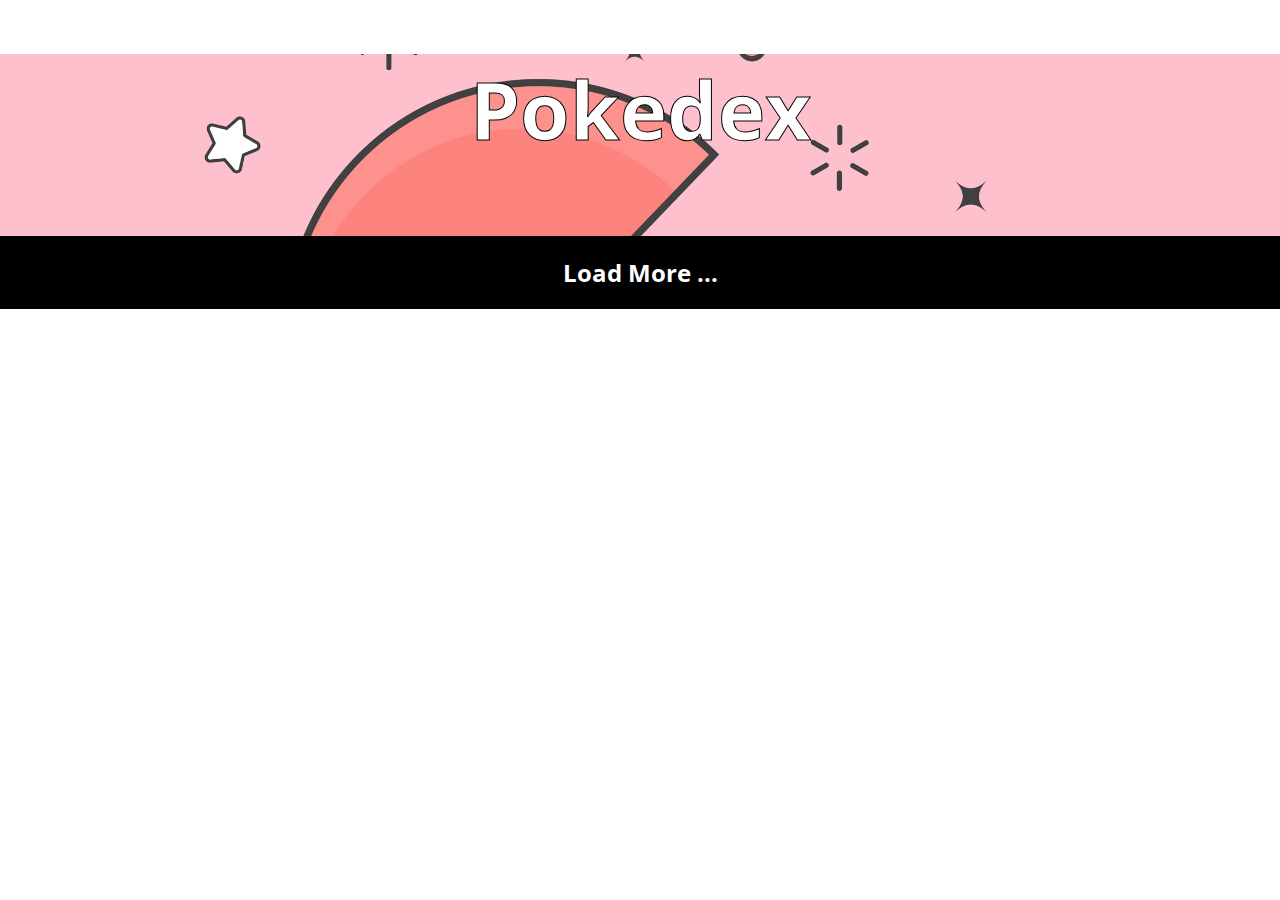
<file: index.html>
<!DOCTYPE html>
<html lang="en">

<head>
    <link rel="icon" type="image/x-icon" href="favicon.ico">
    <meta charset="UTF-8">
    <link rel="stylesheet" href="style.css">
    <link href="https://cdn.jsdelivr.net/npm/bootstrap@5.3.2/dist/css/bootstrap.min.css" rel="stylesheet"
        integrity="sha384-T3c6CoIi6uLrA9TneNEoa7RxnatzjcDSCmG1MXxSR1GAsXEV/Dwwykc2MPK8M2HN" crossorigin="anonymous">
    <script src="https://cdn.jsdelivr.net/npm/bootstrap@5.3.2/dist/js/bootstrap.bundle.min.js"
        integrity="sha384-C6RzsynM9kWDrMNeT87bh95OGNyZPhcTNXj1NW7RuBCsyN/o0jlpcV8Qyq46cDfL"
        crossorigin="anonymous"></script>
    <link rel="preconnect" href="https://fonts.googleapis.com">
    <link rel="preconnect" href="https://fonts.gstatic.com" crossorigin>
    <link
        href="https://fonts.googleapis.com/css2?family=Open+Sans:ital,wght@0,300;0,400;0,500;0,600;0,700;0,800;1,300;1,400;1,500;1,600;1,700;1,800&display=swap"
        rel="stylesheet">
    <script src="script.js"></script>
    <meta name="viewport" content="width=device-width, initial-scale=1.0">
    <title>Pokedex</title>
</head>

<body onload="loadPokemonBatch()">

    <section class="init-container">
        <h1 style="font-size: 80px;font-weight: 700;text-align: center;color: white;-webkit-text-stroke: 1px black;">
            Pokedex</h1>
        <div id="overview"></div>
        <h2 onclick="loadPokemonBatch()" class="loadButton">Load more ...</h2>
    </section>
</body>
</html>
</file>
<file: style.css>
/* ***************Global************* */
body {
    margin: 0;
    font-family: 'Open Sans', sans-serif;
    text-transform: capitalize;
}

.dp {
    display: flex;
}

.d-none {
    display: none;
}

.nav-link {
    color: black !important;
    opacity: 0.5;
}

.active {
    opacity: 1 !important;
}

.pokemonCard {
    width: 350px;
    display: flex;
    justify-content: center;
    flex-wrap: wrap;
    margin: 30px;
    border-radius: 3rem;
    box-shadow: 0px 3px 15px 2px rgba(0, 0, 0, 0.4);
    transition: 125ms;
}

.pokemonCard:hover {
    transform: scale(1.05);
}

#overview {
    display: flex;
    flex-wrap: wrap;
    justify-content: space-around;
}

.init-container {
    background-image: url(/img/pikabg.jpg);
    background-repeat: no-repeat;
    background-position: center;
    background-size: cover;
    background-attachment: fixed;
}


/* ***************Actual Pokemon Box************* */

#pokedex {
    min-width: 350px;
    min-height: 56vh;
    color: white;
    display: flex;
    flex-direction: column;
    border-radius: 3rem;
}

.back-arrow {
    height: 40px;
    width: 40px;
    filter: invert();
    margin-top: 30px;
    margin-left: 30px;
    margin-bottom: 30px;
    display: none;
}

.pokemonName {
    margin-top: 80px;
    margin-left: 30px;
    font-size: 40px;
    font-weight: 700;
    width: max-content;
    text-shadow: 0px 2px 6px rgba(0, 0, 0, 0.6);
}

.pokemonType {
    margin-right: 8px;
    padding: 4px 28px;
    width: fit-content;
    border-radius: 2rem;
    text-align: center;
    box-shadow: 0px 3px 15px 2px rgba(0, 0, 0, 0.2);
    background-color: rgba(255, 255, 255, 0.2);
    margin-block-start: 0em;
    text-shadow: 0px 2px 6px rgba(0, 0, 0, 0.6);
}

.name-type {
    margin-left: 30px;
    display: flex;

}

.pokemon-id {
    display: flex;
    justify-content: flex-end;
    align-items: center;
    width: -webkit-fill-available;
    padding-right: 30px;
    font-weight: 700;
    font-size: 20px;
    text-shadow: 0px 2px 6px rgba(0, 0, 0, 0.6);
}

.pokemonImage {
    height: 300px;
    aspect-ratio: 1 / 1;
    margin-top: -230px;
    margin-left: 25px;
    margin-right: auto;
    z-index: 1;
}

/* ***************Info-Container************* */
#infoContainer {
    background-color: white;
    min-height: 420px;
    margin-top: -100px;
    border-radius: 3rem;
    min-width: 350px;
}

#pokemonInformation {
    margin-left: 10px;
}


.nav-item {
    cursor: pointer;
    font-weight: 700;
}

.disabled {
    opacity: 0.7;
}

.list-group li {
    border: none;
}

h5 {
    padding-left: 14px;
    padding-top: 20px;
    padding-bottom: 5px;
}

/* Pokemon-Information List */

.pokemonInformation-About {
    padding-left: 30px;
}

.pokemonInformation-Basestats {
    padding-left: 30px;
}

.pokemonInformation-About li {
    font-weight: 600;
}

.pokemonInformation-Basestats li {
    font-weight: 600;
}

.pokemonInformation-About ul:first-child {
    padding-top: 10px;
}

.pokemonInformation-Basestats ul:first-child {
    padding-top: 10px;
}

.pokemonInformation-About li:first-child {
    font-weight: 600;
    width: 8rem;
}

.pokemonInformation-Basestats li:first-child {
    font-weight: 600;
    width: 8rem;
}

/* background coloring area */

.grass {
    background-color: #A7D490;
}

.fire {
    background-color: #FB6C6C;
}

.water {
    background-color: #83CCE8;
}

.bug {
    background-color: #afb961;
}

.normal {
    background-color: #AAAA99;
}

.poison {
    background-color: #AF80AF;
}

.electric {
    background-color: #ffd146;
}

.ground {
    background-color: #E0C068;
}

.fairy {
    background-color: #f8c1fd;
}

.fighting {
    background-color: #BB5544;
}

.psychic {
    background-color: #FF5599;
}

.rock {
    background-color: #BBAA66;
}

.ghost {
    background-color: #6666BB;
}

.ice {
    background-color: #c3e2f1;
}

.dragon {
    background-color: #7766EE;
}

/* load */

.loadButton {
    text-align: center;
    padding: 20px;
    background-color: black;
    color: white;
    cursor: pointer;
}

@media (max-height: 850px) {
    #pokedex {
        min-height: 70vh;
    }
}
</file>
